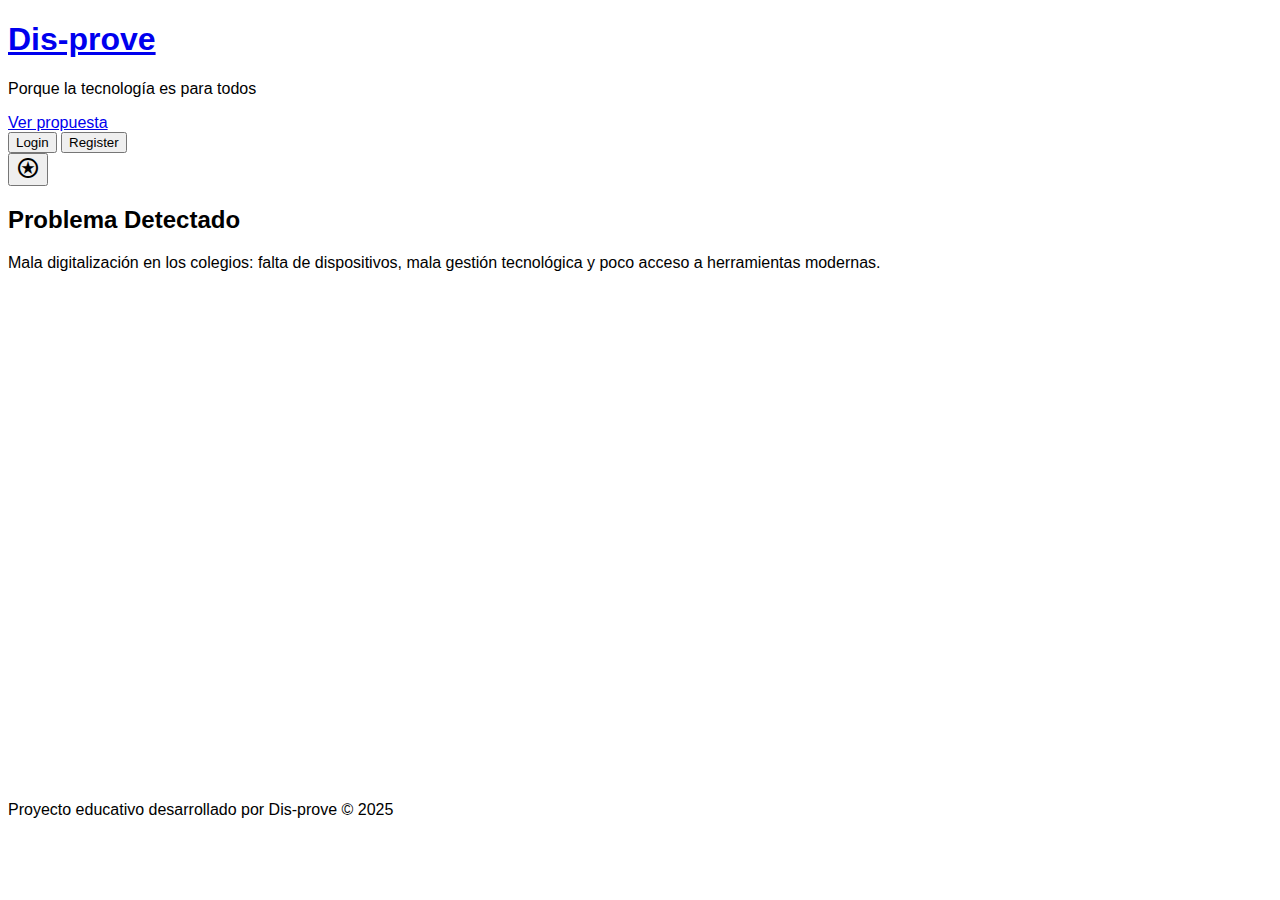
<file: index.html>
<!DOCTYPE html>
<html lang="es">

<head>
    <meta charset="UTF-8">
    <meta name="viewport" content="width=device-width, initial-scale=1.0">
    <title>Dis-prove | Tecnología para todos</title>

    <link rel="stylesheet" href="styles.css">
    <link rel="stylesheet"
        href="https://fonts.googleapis.com/css2?family=Material+Symbols+Outlined:opsz,wght,FILL,GRAD@20..48,100..700,0..1,-50..200&icon_names=stars" />

    <style>
        html {
            scroll-behavior: smooth;
        }

        #ideas {
            opacity: 0;
            transform: translateY(40px);
            animation: aparecer 1.5s forwards ease-out;
        }

        @keyframes aparecer {
            to {
                opacity: 1;
                transform: translateY(0);
            }
        }
    </style>
</head>

<body>

    <header>
        <h1><a href="/">Dis-prove</a></h1>
        <p>Porque la tecnología es para todos</p>
        <a href="#ideas" class="btn">Ver propuesta</a>

        <div class="credentials">
            <button onclick="window.location.href='/login.html'">Login</button>
            <button onclick="window.location.href='/register.html'">Register</button>
        </div>

        <button id="admin-btn" onclick="window.location.href='/admin.html'">
            <span class="material-symbols-outlined">stars</span>
        </button>
    </header>

    <section id="intro">
        <h2>Problema Detectado</h2>
        <p>Mala digitalización en los colegios: falta de dispositivos, mala gestión tecnológica y poco acceso a herramientas modernas.</p>
    </section>

    <section id="ideas">
        <h2>Nuestra Propuesta</h2>

        <div class="card-container">
            <div class="card"><h3>1. Dispositivos personales BYOD</h3><p>Permitir que el alumnado traiga su propio dispositivo desde 2º ESO...</p></div>
            <div class="card"><h3>2. Portátiles para primaria</h3><p>Carros móviles de ordenadores de gama media...</p></div>
            <div class="card"><h3>3. Google Workspace</h3><p>Gestión educativa segura, rápida y accesible...</p></div>
            <div class="card"><h3>4. Uso responsable del móvil</h3><p>Permitido solo con autorización docente...</p></div>
            <div class="card"><h3>5. Digitalización/IA como asignatura</h3><p>Desde 1º ESO, para formar en competencias digitales...</p></div>
            <div class="card"><h3>6. IA educativa guiada</h3><p>Asistente que explica paso a paso...</p></div>
        </div>
    </section>

    <footer>
        <p>Proyecto educativo desarrollado por Dis-prove © 2025</p>
    </footer>

</body>
</html>
</file>
<file: styles.css>
body {
    font-family: sans-serif;
}
</file>
